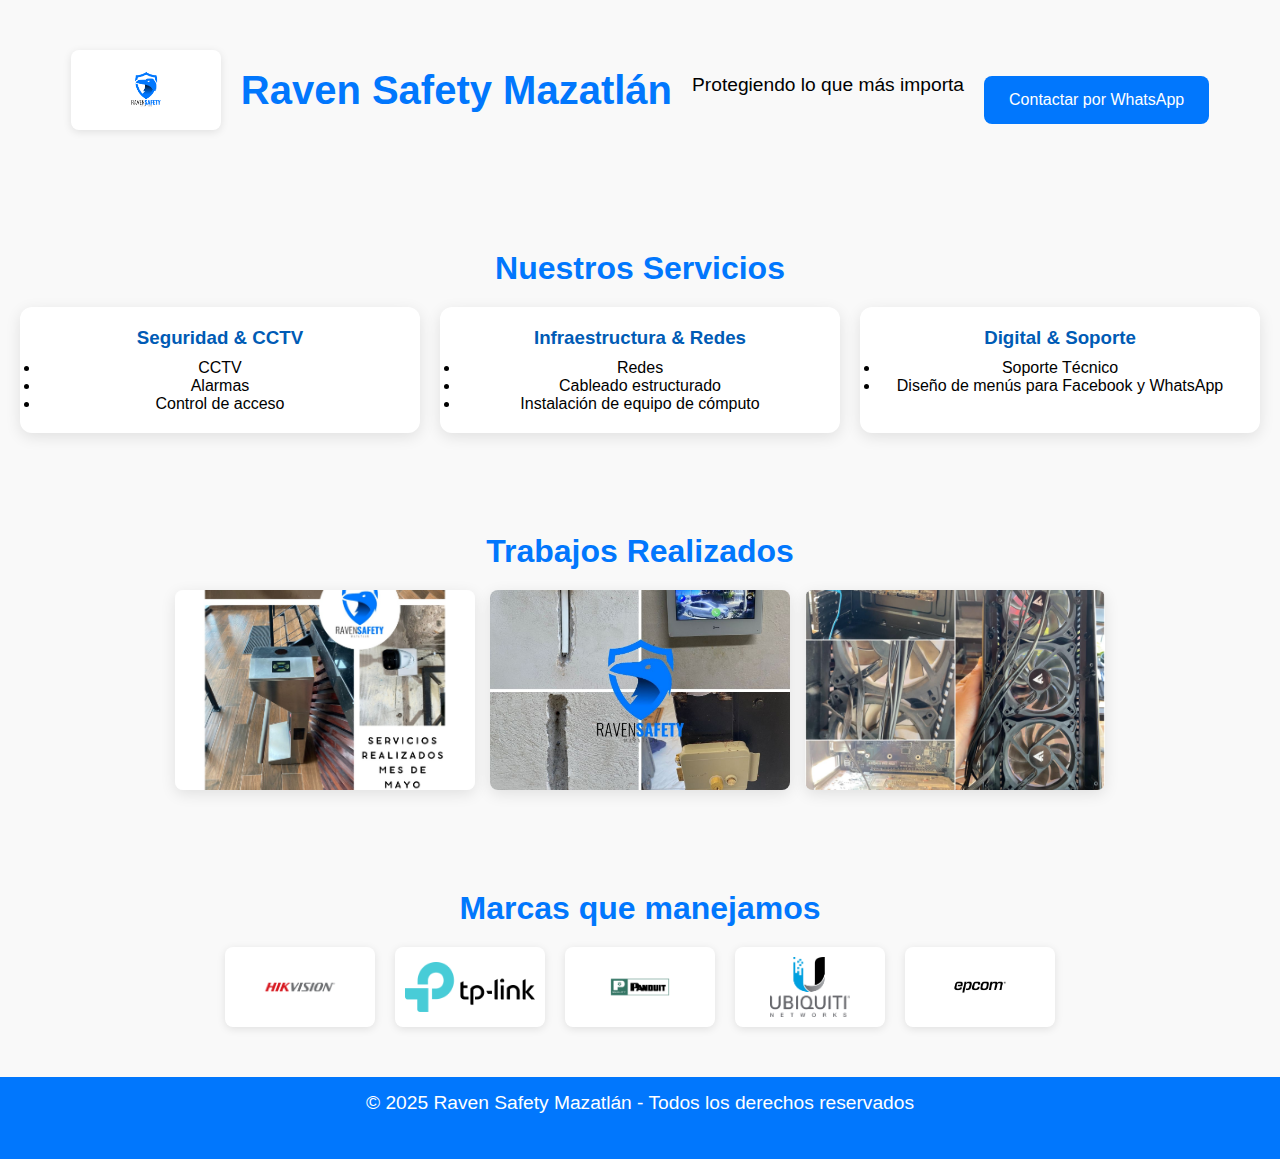
<file: index.html>
<!DOCTYPE html>
<html lang="es">
<head>
  <meta charset="UTF-8">
  <meta name="viewport" content="width=device-width, initial-scale=1">
  <title>Raven Safety Mazatlán</title>
  <link rel="stylesheet" href="style.css">
</head>
<body>
  <!-- Sección principal -->
  <section class="full-screen intro">
    <div class="content logos">
      <img src="/img/logo empresa.png" alt="Raven Safety Mazatlán" class="logo">
      <h1>Raven Safety Mazatlán</h1>
      <p>Protegiendo lo que más importa</p>
      <button id="whatsappBtn">Contactar por WhatsApp</button>
    </div>
  </section>

  <!-- Sección de servicios -->
  <section class="full-screen servicios">
    <div class="content">
      <h2>Nuestros Servicios</h2>
      <div class="servicios-grid">
        <div><h3>Seguridad & CCTV</h3><ul>
          <li>CCTV</li>
          <li>Alarmas</li>
          <li>Control de acceso</li>
        </ul></div>
        <div><h3>Infraestructura & Redes</h3><ul>
          <li>Redes</li>
          <li>Cableado estructurado</li>
          <li>Instalación de equipo de cómputo</li>
        </ul></div>
        <div><h3>Digital & Soporte</h3><ul>
          <li>Soporte Técnico</li>
          <li>Diseño de menús para Facebook y WhatsApp</li>
        </ul></div>
      </div>
    </div>
  </section>

  <!-- Sección trabajos realizados -->
  <section class="full-screen trabajos">
    <div class="content">
      <h2>Trabajos Realizados</h2>
      <div class="galeria">
        <!-- Aquí puedes insertar tus fotos hechas -->
        <img src="/img/trabajo 1.jpg" alt="Trabajo realizado 1">
        <img src="/img/trabajo 2.jpg" alt="Trabajo realizado 2">
        <img src="/img/trabajo 3.jpg" alt="Trabajo realizado 3">
      </div>
    </div>
  </section>

  <!-- Sección marcas manejadas -->
  <section class="full-screen marcas">
    <div class="content">
      <h2>Marcas que manejamos</h2>
      <div class="logos">
        <img src="/img/Hikvision-Logo.wine.png" alt="Hikvision">
        <img src="/img/TPLINK_Logo_2.svg.png" alt="TP-Link">
        <img src="/img/panduit-logo-png-transparent.png" alt="Panduit">
        <img src="/img/Ubiquiti_Logo.png" alt="Ubiquiti">
        <img src="/img/LeHHSBM6_400x400.jpg" alt="Epcom">
      </div>
    </div>
  </section>

    <!-- Footer -->
  <footer>
    <p>© 2025 Raven Safety Mazatlán - Todos los derechos reservados</p>
  </footer>

  <script src="script.js"></script>
</body>
</html>
</file>
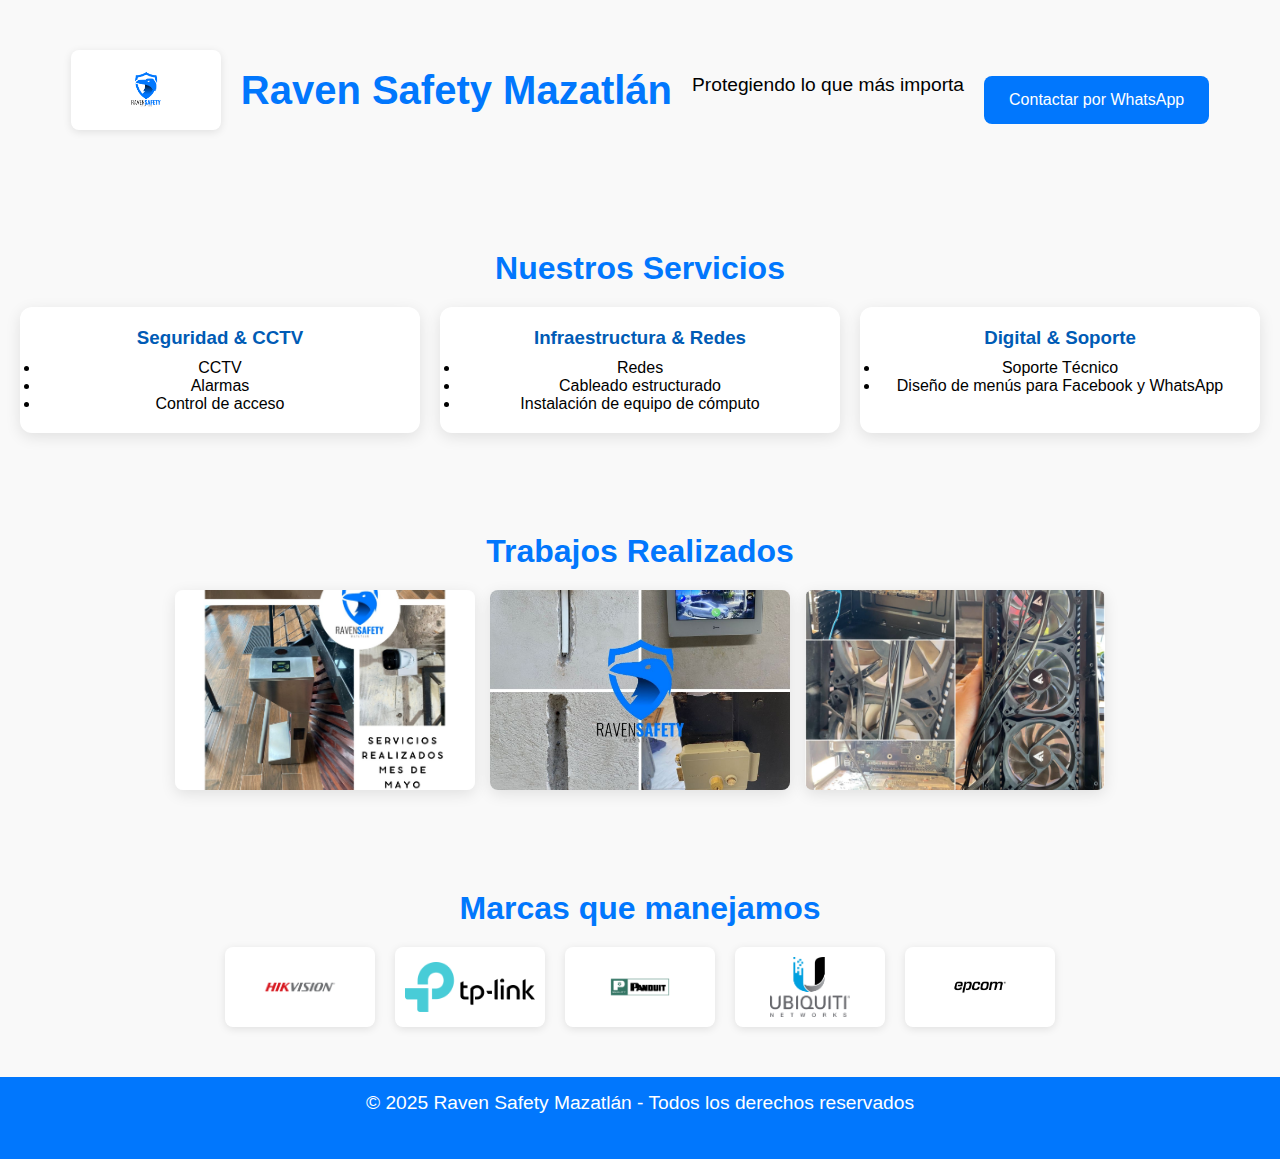
<file: html5/index.html>
<!DOCTYPE html>
<html lang="es">
<head>
  <meta charset="UTF-8">
  <meta name="viewport" content="width=device-width, initial-scale=1">
  <title>Raven Safety Mazatlán</title>
  <link rel="stylesheet" href="style.css">
</head>
<body>
  <!-- Sección principal -->
  <section class="full-screen intro">
    <div class="content logos">
      <img src="/html5/img/logo empresa.png" alt="Raven Safety Mazatlán" class="logo">
      <h1>Raven Safety Mazatlán</h1>
      <p>Protegiendo lo que más importa</p>
      <button id="whatsappBtn">Contactar por WhatsApp</button>
    </div>
  </section>

  <!-- Sección de servicios -->
  <section class="full-screen servicios">
    <div class="content">
      <h2>Nuestros Servicios</h2>
      <div class="servicios-grid">
        <div><h3>Seguridad & CCTV</h3><ul>
          <li>CCTV</li>
          <li>Alarmas</li>
          <li>Control de acceso</li>
        </ul></div>
        <div><h3>Infraestructura & Redes</h3><ul>
          <li>Redes</li>
          <li>Cableado estructurado</li>
          <li>Instalación de equipo de cómputo</li>
        </ul></div>
        <div><h3>Digital & Soporte</h3><ul>
          <li>Soporte Técnico</li>
          <li>Diseño de menús para Facebook y WhatsApp</li>
        </ul></div>
      </div>
    </div>
  </section>

  <!-- Sección trabajos realizados -->
  <section class="full-screen trabajos">
    <div class="content">
      <h2>Trabajos Realizados</h2>
      <div class="galeria">
        <!-- Aquí puedes insertar tus fotos hechas -->
        <img src="/html5/img/trabajo 1.jpg" alt="Trabajo realizado 1">
        <img src="/html5/img/trabajo 2.jpg" alt="Trabajo realizado 2">
        <img src="/html5/img/trabajo 3.jpg" alt="Trabajo realizado 3">
      </div>
    </div>
  </section>

  <!-- Sección marcas manejadas -->
  <section class="full-screen marcas">
    <div class="content">
      <h2>Marcas que manejamos</h2>
      <div class="logos">
        <img src="/html5/img/Hikvision-Logo.wine.png" alt="Hikvision">
        <img src="/html5/img/TPLINK_Logo_2.svg.png" alt="TP-Link">
        <img src="/html5/img/panduit-logo-png-transparent.png" alt="Panduit">
        <img src="/html5/img/Ubiquiti_Logo.png" alt="Ubiquiti">
        <img src="/html5/img/LeHHSBM6_400x400.jpg" alt="Epcom">
      </div>
    </div>
  </section>

    <!-- Footer -->
  <footer>
    <p>© 2025 Raven Safety Mazatlán - Todos los derechos reservados</p>
  </footer>

  <script src="script.js"></script>
</body>
</html>
</file>
<file: style.css>
* {
  margin: 0;
  padding: 0;
  box-sizing: border-box;
}

html, body {
  font-family: Arial, sans-serif;
  scroll-behavior: smooth;
  background-color: #f9f9f9;
}

section {
  padding: 50px 20px; /* Menos separación */
  text-align: center;
}

/* Colores y estilo general */
h1, h2 {
  color: #0177FD;
  margin-bottom: 20px;
}
h1 { font-size: 2.5rem; }
h2 { font-size: 2rem; }
p {
  font-size: 1.2rem;
  margin-bottom: 30px;
}

/* Botón de WhatsApp */
button {
  background-color: #0177FD;
  color: white;
  border: none;
  padding: 15px 25px;
  font-size: 1rem;
  cursor: pointer;
  border-radius: 8px;
  transition: background 0.3s, transform 0.2s;
}
button:hover {
  background-color: #015ac2;
  transform: scale(1.05);
}

/* Servicios */
.servicios-grid {
  display: flex;
  flex-wrap: wrap;
  gap: 20px;
  justify-content: center;
}
.servicios-grid div {
  flex: 1 1 250px;
  background: white;
  border-radius: 12px;
  padding: 20px;
  box-shadow: 0 4px 15px rgba(0,0,0,0.1);
  transition: transform 0.3s;
}
.servicios-grid div:hover {
  transform: translateY(-5px);
}
.servicios-grid h3 {
  margin-bottom: 10px;
  color: #005bb5;
}

/* Galería */
.galeria {
  display: flex;
  flex-wrap: wrap;
  gap: 15px;
  justify-content: center;
}
.galeria img {
  width: 300px;
  height: 200px;
  border-radius: 8px;
  object-fit: cover;
  box-shadow: 0 4px 15px rgba(0,0,0,0.1);
  transition: transform 0.3s;
}
.galeria img:hover {
  transform: scale(1.05);
}

/* Logos */
.logos {
  display: flex;
  gap: 20px;
  flex-wrap: wrap;
  justify-content: center;
  align-items: center;
}
.logos img {
  width: 150px;
  height: 80px;
  object-fit: contain;
  padding: 10px;
  background: white;
  border-radius: 8px;
  box-shadow: 0 2px 8px rgba(0,0,0,0.1);
  transition: transform 0.3s, opacity 0.3s;
}
.logos img:hover {
  transform: scale(1.05);
  opacity: 1;
}

/* Animaciones */
.fade-in {
  animation: fadeIn 1.2s ease forwards;
}
.slide-up {
  animation: slideUp 1.2s ease forwards;
}
@keyframes fadeIn {
  from { opacity: 0; }
  to { opacity: 1; }
}
@keyframes slideUp {
  from { transform: translateY(40px); opacity: 0; }
  to { transform: translateY(0); opacity: 1; }
}

/* Footer */
footer {
  background: #0177FD;
  color: white;
  padding: 15px 0;
  text-align: center;
  font-size: 0.9rem;
}

/* Responsividad */
@media (max-width: 768px) {
  h1 { font-size: 2rem; }
  h2 { font-size: 1.5rem; }
  .galeria img {
    width: 90%;
    height: auto;
  }
  .logos img {
    width: 120px;
    height: 70px;
  }
}

/* Logo principal */
.logo {
  max-width: 150px; /* antes 200px */
  height: auto;
  margin-bottom: 20px;
}

@media (max-width: 768px) {
  .logo {
    max-width: 100px; /* más pequeño en móviles */
  }

}

/* Estilo del modal de imagen */
.modal {
  display: none; /* Oculto por defecto */
  position: fixed;
  z-index: 999;
  left: 0;
  top: 0;
  width: 100%;
  height: 100%;
  background-color: rgba(0,0,0,0.8);
  justify-content: center;
  align-items: center;
}

.modal img {
  max-width: 90%;
  max-height: 90%;
  border-radius: 10px;
  box-shadow: 0 0 20px rgba(0,0,0,0.5);
  animation: zoomIn 0.3s ease;
}

@keyframes zoomIn {
  from { transform: scale(0.8); opacity: 0; }
  to { transform: scale(1); opacity: 1; }
}

/* Cursor de cierre */
.modal {
  cursor: pointer;
}
</file>
<file: html5/style.css>
* {
  margin: 0;
  padding: 0;
  box-sizing: border-box;
}

html, body {
  font-family: Arial, sans-serif;
  scroll-behavior: smooth;
  background-color: #f9f9f9;
}

section {
  padding: 50px 20px; /* Menos separación */
  text-align: center;
}

/* Colores y estilo general */
h1, h2 {
  color: #0177FD;
  margin-bottom: 20px;
}
h1 { font-size: 2.5rem; }
h2 { font-size: 2rem; }
p {
  font-size: 1.2rem;
  margin-bottom: 30px;
}

/* Botón de WhatsApp */
button {
  background-color: #0177FD;
  color: white;
  border: none;
  padding: 15px 25px;
  font-size: 1rem;
  cursor: pointer;
  border-radius: 8px;
  transition: background 0.3s, transform 0.2s;
}
button:hover {
  background-color: #015ac2;
  transform: scale(1.05);
}

/* Servicios */
.servicios-grid {
  display: flex;
  flex-wrap: wrap;
  gap: 20px;
  justify-content: center;
}
.servicios-grid div {
  flex: 1 1 250px;
  background: white;
  border-radius: 12px;
  padding: 20px;
  box-shadow: 0 4px 15px rgba(0,0,0,0.1);
  transition: transform 0.3s;
}
.servicios-grid div:hover {
  transform: translateY(-5px);
}
.servicios-grid h3 {
  margin-bottom: 10px;
  color: #005bb5;
}

/* Galería */
.galeria {
  display: flex;
  flex-wrap: wrap;
  gap: 15px;
  justify-content: center;
}
.galeria img {
  width: 300px;
  height: 200px;
  border-radius: 8px;
  object-fit: cover;
  box-shadow: 0 4px 15px rgba(0,0,0,0.1);
  transition: transform 0.3s;
}
.galeria img:hover {
  transform: scale(1.05);
}

/* Logos */
.logos {
  display: flex;
  gap: 20px;
  flex-wrap: wrap;
  justify-content: center;
  align-items: center;
}
.logos img {
  width: 150px;
  height: 80px;
  object-fit: contain;
  padding: 10px;
  background: white;
  border-radius: 8px;
  box-shadow: 0 2px 8px rgba(0,0,0,0.1);
  transition: transform 0.3s, opacity 0.3s;
}
.logos img:hover {
  transform: scale(1.05);
  opacity: 1;
}

/* Animaciones */
.fade-in {
  animation: fadeIn 1.2s ease forwards;
}
.slide-up {
  animation: slideUp 1.2s ease forwards;
}
@keyframes fadeIn {
  from { opacity: 0; }
  to { opacity: 1; }
}
@keyframes slideUp {
  from { transform: translateY(40px); opacity: 0; }
  to { transform: translateY(0); opacity: 1; }
}

/* Footer */
footer {
  background: #0177FD;
  color: white;
  padding: 15px 0;
  text-align: center;
  font-size: 0.9rem;
}

/* Responsividad */
@media (max-width: 768px) {
  h1 { font-size: 2rem; }
  h2 { font-size: 1.5rem; }
  .galeria img {
    width: 90%;
    height: auto;
  }
  .logos img {
    width: 120px;
    height: 70px;
  }
}

/* Logo principal */
.logo {
  max-width: 150px; /* antes 200px */
  height: auto;
  margin-bottom: 20px;
}

@media (max-width: 768px) {
  .logo {
    max-width: 100px; /* más pequeño en móviles */
  }
}
</file>
